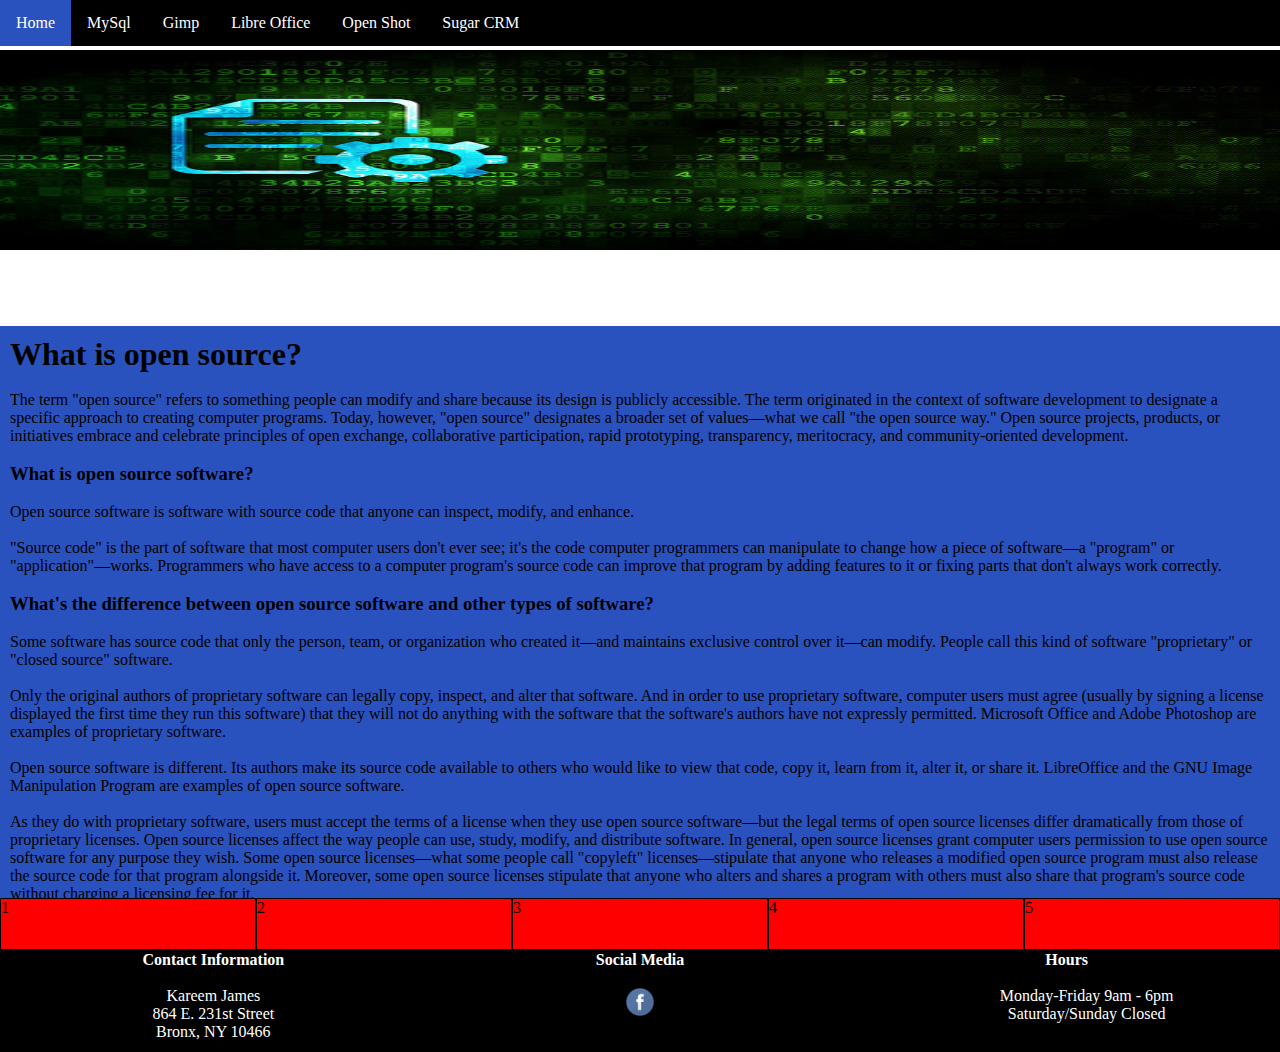
<file: index.html>
<!DOCTYPE html>
<html>
<head>
  <title>Welcome Home</title>
  <link rel="stylesheet" type="text/css" href="css/index_page.css">
</head>
<body>
  <div class="navWrap">
    <nav class="topNav" id="myTopNav">
      <ul>
        <li><a href="index.html">Home</a></li>
        <li><a href="pages/mySql_product_page.html">MySql</a></li>
        <li><a href="pages/gimp_product_page.html">Gimp</a></li>
        <li><a href="pages/libre_office_product_page.html">Libre Office</a></li>
        <li><a href="pages/open_shot_product_page.html">Open Shot</a></li>
        <li><a href="pages/sugarCRM_product_page.html">Sugar CRM</a></li>
      </ul>
    </nav>
  </div>
  <div class="wrap">
     <div class="sSWrap">
        <div class="slideShow">
          <img class="mySlides" src="img/code1.jpg">
          <img class="mySlides" src="img/code2.jpg">
          <img class="mySlides" src="img/code3.jpg">
          <img class="mySlides" src="img/code4.jpg">
          <img class="mySlides" src="img/code5.jpg">
        </div>
    </div>
    <div id="mainArticle">
      <article>
        <h1>What is open source?</h1><br>
        <p>The term "open source" refers to something people can modify and share because its design is publicly accessible.
  The term originated in the context of software development to designate a specific approach to creating computer programs. Today, however, "open source" designates a broader set of values—what we call "the open source way." Open source projects, products, or initiatives embrace and celebrate principles of open exchange, collaborative participation, rapid prototyping, transparency, meritocracy, and community-oriented development.<br>
  <br>
  <h3>What is open source software?</h3>
  <br>
  Open source software is software with source code that anyone can inspect, modify, and enhance.<br>
  <br>
  "Source code" is the part of software that most computer users don't ever see; it's the code computer programmers can manipulate to change how a piece of software—a "program" or "application"—works. Programmers who have access to a computer program's source code can improve that program by adding features to it or fixing parts that don't always work correctly.<br>
  <br>
  <h3>What's the difference between open source software and other types of software?</h3><br>
  Some software has source code that only the person, team, or organization who created it—and maintains exclusive control over it—can modify. People call this kind of software "proprietary" or "closed source" software.<br>
  <br>
  Only the original authors of proprietary software can legally copy, inspect, and alter that software. And in order to use proprietary software, computer users must agree (usually by signing a license displayed the first time they run this software) that they will not do anything with the software that the software's authors have not expressly permitted. Microsoft Office and Adobe Photoshop are examples of proprietary software.<br>
  <br>
  Open source software is different. Its authors make its source code available to others who would like to view that code, copy it, learn from it, alter it, or share it. LibreOffice and the GNU Image Manipulation Program are examples of open source software.<br>
  <br>
  As they do with proprietary software, users must accept the terms of a license when they use open source software—but the legal terms of open source licenses differ dramatically from those of proprietary licenses.
  Open source licenses affect the way people can use, study, modify, and distribute software. In general, open source licenses grant computer users permission to use open source software for any purpose they wish. Some open source licenses—what some people call "copyleft" licenses—stipulate that anyone who releases a modified open source program must also release the source code for that program alongside it. Moreover, some open source licenses stipulate that anyone who alters and shares a program with others must also share that program's source code without charging a licensing fee for it.<br>
  <br>
  By design, open source software licenses promote collaboration and sharing because they permit other people to make modifications to source code and incorporate those changes into their own projects. They encourage computer programmers to access, view, and modify open source software whenever they like, as long as they let others do the same when they share their work.<br>
  <br>
  <h3>Is open source software only important to computer programmers?</h3>
  <br>
  No. Open source technology and open source thinking both benefit programmers and non-programmers.<br>
  <br>
  Because early inventors built much of the Internet itself on open source technologies—like the Linux operating system and the Apache Web server application—anyone using the Internet today benefits from open source software.<br>
  <br>
  Every time computer users view web pages, check email, chat with friends, stream music online, or play multiplayer video games, their computers, mobile phones, or gaming consoles connect to a global network of computers using open source software to route and transmit their data to the "local" devices they have in front of them. The computers that do all this important work are typically located in faraway places that users don't actually see or can't physically access—which is why some people call these computers "remote computers."<br>
  <br>
  More and more, people rely on remote computers when performing tasks they might otherwise perform on their local devices. For example, they may use online word processing, email management, and image editing software that they don't install and run on their personal computers. Instead, they simply access these programs on remote computers by using a Web browser or mobile phone application. When they do this, they're engaged in "remote computing."<br>
  <br>
  Some people call remote computing "cloud computing," because it involves activities (like storing files, sharing photos, or watching videos) that incorporate not only local devices but also a global network of remote computers that form an "atmosphere" around them.<br>
  <br>
  Cloud computing is an increasingly important aspect of everyday life with Internet-connected devices. Some cloud computing applications, like Google Apps, are proprietary. Others, like ownCloud and Nextcloud, are open source.<br>
  <br>
  Cloud computing applications run "on top" of additional software that helps them operate smoothly and efficiently, so people will often say that software running "underneath" cloud computing applications acts as a "platform" for those applications. Cloud computing platforms can be open source or closed source. OpenStack is an example of an open source cloud computing platform.<br>
  <br>
  <h3>Why do people prefer using open source software?</h3>
  <br>
  People prefer open source software to proprietary software for a number of reasons, including:<br>
  <br>
  Control. Many people prefer open source software because they have more control over that kind of software. They can examine the code to make sure it's not doing anything they don't want it to do, and they can change parts of it they don't like. Users who aren't programmers also benefit from open source software, because they can use this software for any purpose they wish—not merely the way someone else thinks they should.<br>
  <br>
  Training. Other people like open source software because it helps them become better programmers. Because open source code is publicly accessible, students can easily study it as they learn to make better software. Students can also share their work with others, inviting comment and critique, as they develop their skills. When people discover mistakes in programs' source code, they can share those mistakes with others to help them avoid making those same mistakes themselves.<br>
  <br>
  Security. Some people prefer open source software because they consider it more secure and stable than proprietary software. Because anyone can view and modify open source software, someone might spot and correct errors or omissions that a program's original authors might have missed. And because so many programmers can work on a piece of open source software without asking for permission from original authors, they can fix, update, and upgrade open source software more quickly than they can proprietary software.<br>
  <br>
  Stability. Many users prefer open source software to proprietary software for important, long-term projects. Because programmers publicly distribute the source code for open source software, users relying on that software for critical tasks can be sure their tools won't disappear or fall into disrepair if their original creators stop working on them. Additionally, open source software tends to both incorporate and operate according to open standards.<br>
  <br>
  <h3>Doesn't "open source" just mean something is free of charge?</h3>
  <br>
  No. This is a common misconception about what "open source" implies, and the concept's implications are not only economic.<br>
  <br>
  Open source software programmers can charge money for the open source software they create or to which they contribute. But in some cases, because an open source license might require them to release their source code when they sell software to others, some programmers find that charging users money for software services and support (rather than for the software itself) is more lucrative. This way, their software remains free of charge, and they make money helping others install, use, and troubleshoot it.<br>
  <br>
  While some open source software may be free of charge, skill in programming and troubleshooting open source software can be quite valuable. Many employers specifically seek to hire programmers with experience working on open source software.<br>
  <br>
  <h3>What is open source "beyond software"?</h3>
  <br>
  At Opensource.com, we like to say that we're interested in the ways open source values and principles apply to the world beyond software. We like to think of open source as not only a way to develop and license computer software, but also an attitude.<br>
  <br>
  Approaching all aspects of life "the open source way" means expressing a willingness to share, collaborating with others in ways that are transparent (so that others can watch and join too), embracing failure as a means of improving, and expecting—even encouraging—everyone else to do the same.<br>
  <br>
  It also means committing to playing an active role in improving the world, which is possible only when everyone has access to the way that world is designed.<br>
  <br>
  The world is full of "source code"—blueprints, recipes, rules—that guide and shape the way we think and act in it. We believe this underlying code (whatever its form) should be open, accessible, and shared—so many people can have a hand in altering it for the better.<br>
  <br>
  Here, we tell stories about the impact of open source values on all areas of life—science, education, government, manufacturing, health, law, and organizational dynamics. We're a community committed to telling others how the open source way is the best way, because a love of open source is just like anything else: it's better when it's shared.<br>
  <br>
  <h3>Where can I learn more about open source?</h3>
  <br>
  We've compiled several resources designed to help you learn more about open source. We recommend you read our open source FAQs, how-to guides, and tutorials to get started.<br>  
        </p>
      </article>
    </div>
    <div class="articleWrap">
      <div id="article">1</div>
      <div id="article">2</div>
      <div id="article">3</div>
      <div id="article">4</div>
      <div id="article">5</div>
    </div>
  </div> 
  <div class="footerWrap">
      <div id="footer">
        <p><h4>Contact Information</h4><br>
          Kareem James<br>
          864 E. 231st Street<br>
          Bronx, NY 10466
        </p>
      </div>
      <div id="footer">
        <h4>Social Media</h4><br>
        <img src="img/fb.png" style="height: 30px; width: 30px;">
      </div>
      <div id="footer">
        <h4>Hours</h4><br>
        <ul>
          <li>Monday-Friday 9am - 6pm</li>
          <li>Saturday/Sunday Closed</li>
        </ul>
      </div>
  </div>
  <script type="text/javascript">
  var myIndex = 0;
  carousel();

  function carousel() {
    var i;
    var x = document.getElementsByClassName("mySlides");
    for(i =0; i < x.length; i+=1) {
      x[i].style.display = "none"
    }
    myIndex +=1
    if(myIndex > x.length) {
      myIndex = 1
    }
    x[myIndex-1].style.display = "block"
    setTimeout(carousel, 2000);
  }
  </script>
</body>
</html>
</file>
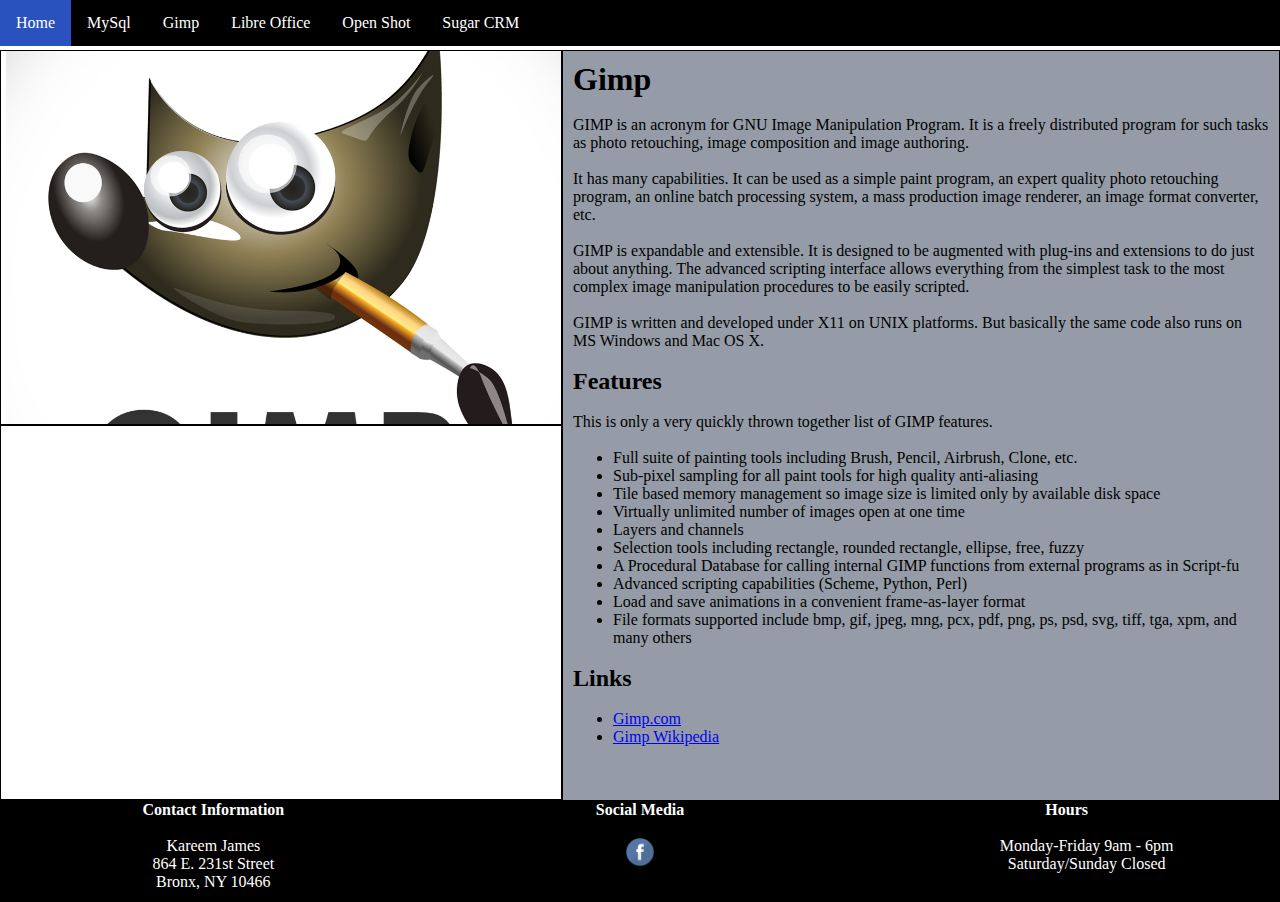
<file: pages/gimp_product_page.html>
<!DOCTYPE html>
<html>
<head>
  <title>Gimp</title>
  <link rel="stylesheet" type="text/css" href="../css/product_page.css">
</head>
<style type="text/css">
  .infoWrap {
    background-color: #959CA7;
  }
  #logo {
    background-image: url(../img/gimp.jpeg);
  }
</style>
<body>
  <div class="navWrap">
    <nav class="topNav" id="myTopNav">
      <ul>
        <li><a href="../index.html">Home</a></li>
        <li><a href="mySql_product_page.html">MySql</a></li>
        <li><a href="gimp_product_page.html">Gimp</a></li>
        <li><a href="libre_office_product_page.html">Libre Office</a></li>
        <li><a href="open_shot_product_page.html">Open Shot</a></li>
        <li><a href="sugarCRM_product_page.html">Sugar CRM</a></li>
      </ul>
    </nav>
  </div>
  <div class="prodWrap">
    <div class="bProdWrap">
      <div class="mediaWrap">
        <div id="logo">
<!--           <img src="../img/mysql-logo.svg">
 -->        </div>
        <div id="video">
          <iframe width="560" height="300" src="https://www.youtube.com/embed/Q8C0LJPpr64" frameborder="0" allowfullscreen></iframe>
        </div>
      </div>
      <div class="infoWrap">
        <div id="info">
          <article>
            <h1>Gimp</h1>
            <br>
            <p> GIMP is an acronym for GNU Image Manipulation Program. It is a freely distributed program for such tasks as photo retouching, image composition and image authoring.<br>
            <br>
            It has many capabilities. It can be used as a simple paint program, an expert quality photo retouching program, an online batch processing system, a mass production image renderer, an image format converter, etc.<br>
            <br>
            GIMP is expandable and extensible. It is designed to be augmented with plug-ins and extensions to do just about anything. The advanced scripting interface allows everything from the simplest task to the most complex image manipulation procedures to be easily scripted.<br>
            <br>
            GIMP is written and developed under X11 on UNIX platforms. But basically the same code also runs on MS Windows and Mac OS X.<br>
            <br>
            <h2>Features</h2>
            <br>
            This is only a very quickly thrown together list of GIMP features.<br>
            <br>
              <ul>
                <li>Full suite of painting tools including Brush, Pencil, Airbrush, Clone, etc.</li>
                <li>Sub-pixel sampling for all paint tools for high quality anti-aliasing</li>
                <li>Tile based memory management so image size is limited only by available disk space</li>
                <li>Virtually unlimited number of images open at one time</li>
                <li>Layers and channels</li>
                <li>Selection tools including rectangle, rounded rectangle, ellipse, free, fuzzy</li>
                <li>A Procedural Database for calling internal GIMP functions from external programs as in Script-fu</li>
                <li>Advanced scripting capabilities (Scheme, Python, Perl)</li>
                <li>Load and save animations in a convenient frame-as-layer format</li>
                <li>File formats supported include bmp, gif, jpeg, mng, pcx, pdf, png, ps, psd, svg, tiff, tga, xpm, and many others</li>
              </ul>
              <br>
              <h2>Links</h2><br>
              <ul>
                <li><a href="https://www.gimp.org/">Gimp.com</a></li>
                <li><a href="https://en.wikipedia.org/wiki/Gimp">Gimp Wikipedia</a></li>
              </ul>
            </p>
          </article>
        </div>
      </div>
    </div>
  </div>
  <div class="footerWrap">
      <div id="footer">
        <p><h4>Contact Information</h4><br>
          Kareem James<br>
          864 E. 231st Street<br>
          Bronx, NY 10466
        </p>
      </div>
      <div id="footer">
        <h4>Social Media</h4><br>
        <img src="../img/fb.png" style="height: 30px; width: 30px;">
      </div>
      <div id="footer">
        <h4>Hours</h4><br>
        <ul>
          <li>Monday-Friday 9am - 6pm</li>
          <li>Saturday/Sunday Closed</li>
        </ul>
      </div>
  </div>

</body>
</html>
</file>
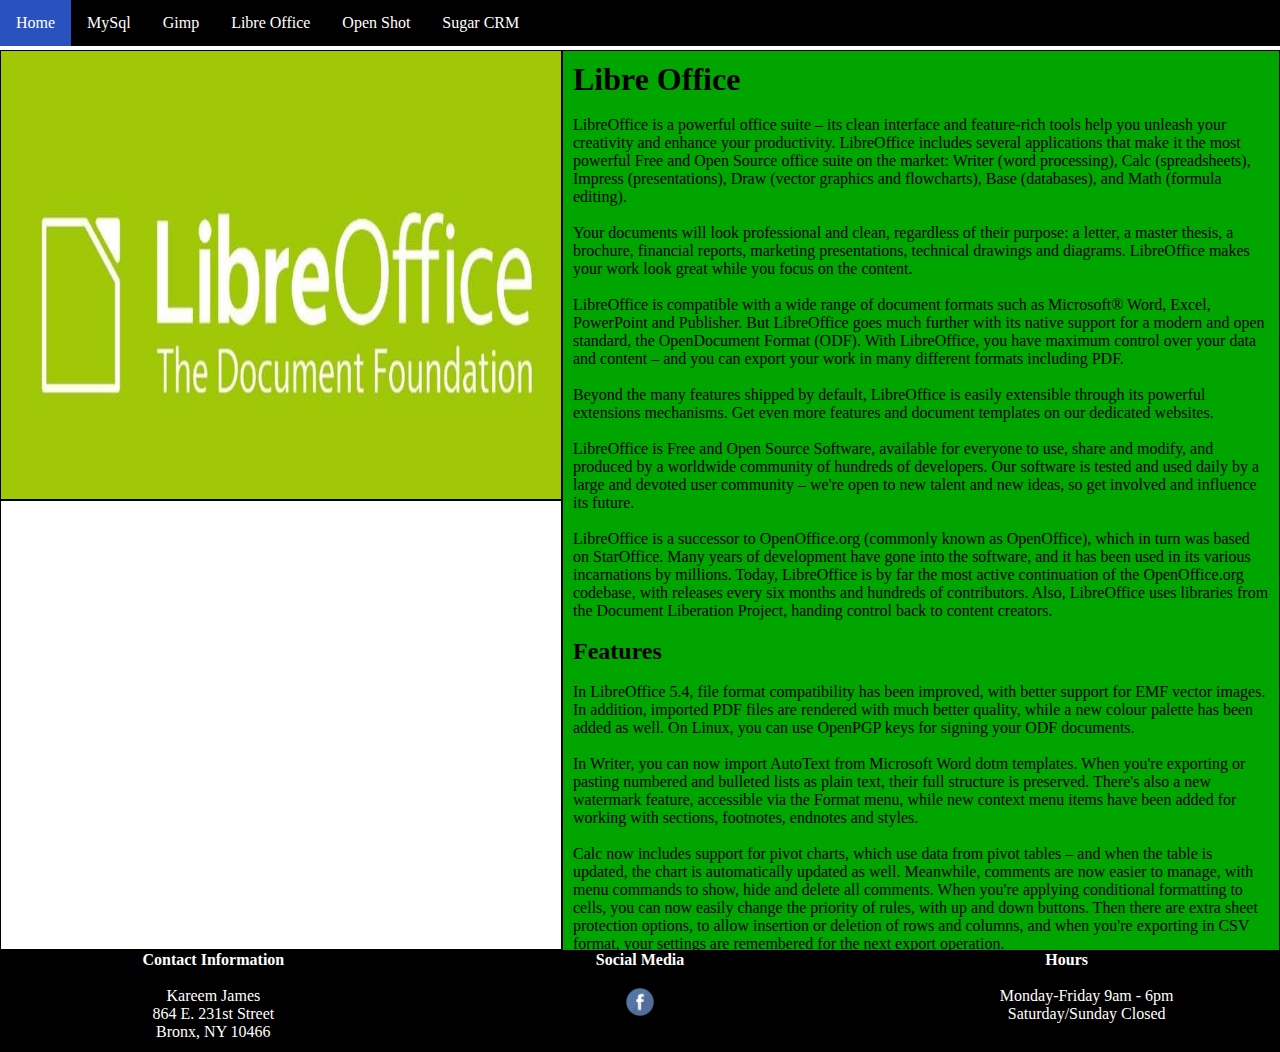
<file: pages/libre_office_product_page.html>
<!DOCTYPE html>
<html>
<head>
  <title>Libre Office</title>
  <link rel="stylesheet" type="text/css" href="../css/product_page.css">
</head>
<style type="text/css">
  .infoWrap {
    background-color: #00A500;
  }
  #logo {
    background-image: url(../img/libreOffice.jpg);
  }
</style>
<body>
  <div class="navWrap">
    <nav class="topNav" id="myTopNav">
      <ul>
        <li><a href="../index.html">Home</a></li>
        <li><a href="mySql_product_page.html">MySql</a></li>
        <li><a href="gimp_product_page.html">Gimp</a></li>
        <li><a href="libre_office_product_page.html">Libre Office</a></li>
        <li><a href="open_shot_product_page.html">Open Shot</a></li>
        <li><a href="sugarCRM_product_page.html">Sugar CRM</a></li>
      </ul>
    </nav>
  </div>
  <div class="prodWrap">
    <div class="bProdWrap">
      <div class="mediaWrap">
        <div id="logo">
<!--           <img src="../img/mysql-logo.svg">
 -->        </div>
        <div id="video">
          <iframe width="560" height="300" src="https://www.youtube.com/embed/i1ZZBwHy64A" frameborder="0" allowfullscreen></iframe>
        </div>
      </div>
      <div class="infoWrap">
        <div id="info">
          <article>
            <h1>Libre Office</h1>
            <br>
            <p> LibreOffice is a powerful office suite – its clean interface and feature-rich tools help you unleash your creativity and enhance your productivity. LibreOffice includes several applications that make it the most powerful Free and Open Source office suite on the market: Writer (word processing), Calc (spreadsheets), Impress (presentations), Draw (vector graphics and flowcharts), Base (databases), and Math (formula editing).<br>
            <br>
            Your documents will look professional and clean, regardless of their purpose: a letter, a master thesis, a brochure, financial reports, marketing presentations, technical drawings and diagrams. LibreOffice makes your work look great while you focus on the content.<br>
            <br>
            LibreOffice is compatible with a wide range of document formats such as Microsoft® Word, Excel, PowerPoint and Publisher. But LibreOffice goes much further with its native support for a modern and open standard, the OpenDocument Format (ODF). With LibreOffice, you have maximum control over your data and content – and you can export your work in many different formats including PDF.<br>
            <br>
            Beyond the many features shipped by default, LibreOffice is easily extensible through its powerful extensions mechanisms. Get even more features and document templates on our dedicated websites.<br>
            <br>
            LibreOffice is Free and Open Source Software, available for everyone to use, share and modify, and produced by a worldwide community of hundreds of developers. Our software is tested and used daily by a large and devoted user community – we're open to new talent and new ideas, so get involved and influence its future.<br>
            <br>
            LibreOffice is a successor to OpenOffice.org (commonly known as OpenOffice), which in turn was based on StarOffice. Many years of development have gone into the software, and it has been used in its various incarnations by millions. Today, LibreOffice is by far the most active continuation of the OpenOffice.org codebase, with releases every six months and hundreds of contributors. Also, LibreOffice uses libraries from the Document Liberation Project, handing control back to content creators.<br>
            <br>
            <h2>Features</h2>
            <br>
            In LibreOffice 5.4, file format compatibility has been improved, with better support for EMF vector images. In addition, imported PDF files are rendered with much better quality, while a new colour palette has been added as well. On Linux, you can use OpenPGP keys for signing your ODF documents.<br>
            <br>
            In Writer, you can now import AutoText from Microsoft Word dotm templates. When you're exporting or pasting numbered and bulleted lists as plain text, their full structure is preserved. There's also a new watermark feature, accessible via the Format menu, while new context menu items have been added for working with sections, footnotes, endnotes and styles.<br>
            <br>
            Calc now includes support for pivot charts, which use data from pivot tables – and when the table is updated, the chart is automatically updated as well. Meanwhile, comments are now easier to manage, with menu commands to show, hide and delete all comments. When you're applying conditional formatting to cells, you can now easily change the priority of rules, with up and down buttons. Then there are extra sheet protection options, to allow insertion or deletion of rows and columns, and when you're exporting in CSV format, your settings are remembered for the next export operation.<br>
            <br>
            In Impress, when you're duplicating an object, you can now specify fractional angles. In addition, your settings are saved for the next duplication operation. Finally, a new keyboard shortcut was added, Ctrl+M, to insert a new slide.<br>
            <br>
            LibreOffice Online has been improved as well. Performance is better, while the layout adapts responsively to mobile devices. In addition, a read-only mode has been added, along with change tracking support, native comment rendering and editing, and initial support for Asian language input methods.<br>
            <br>
            <h2>Links</h2><br>
              <ul>
                <li><a href="https://www.libreoffice.org/">LibreOffice.org</a></li>
                <li><a href="https://en.wikipedia.org/wiki/Gimp">Gimp Wikipedia</a></li>
              </ul>
            </p>
          </article>
        </div>
      </div>
    </div>
  </div>
  <div class="footerWrap">
      <div id="footer">
        <p><h4>Contact Information</h4><br>
          Kareem James<br>
          864 E. 231st Street<br>
          Bronx, NY 10466
        </p>
      </div>
      <div id="footer">
        <h4>Social Media</h4><br>
        <img src="../img/fb.png" style="height: 30px; width: 30px;">
      </div>
      <div id="footer">
        <h4>Hours</h4><br>
        <ul>
          <li>Monday-Friday 9am - 6pm</li>
          <li>Saturday/Sunday Closed</li>
        </ul>
      </div>
  </div>

</body>
</html>
</file>
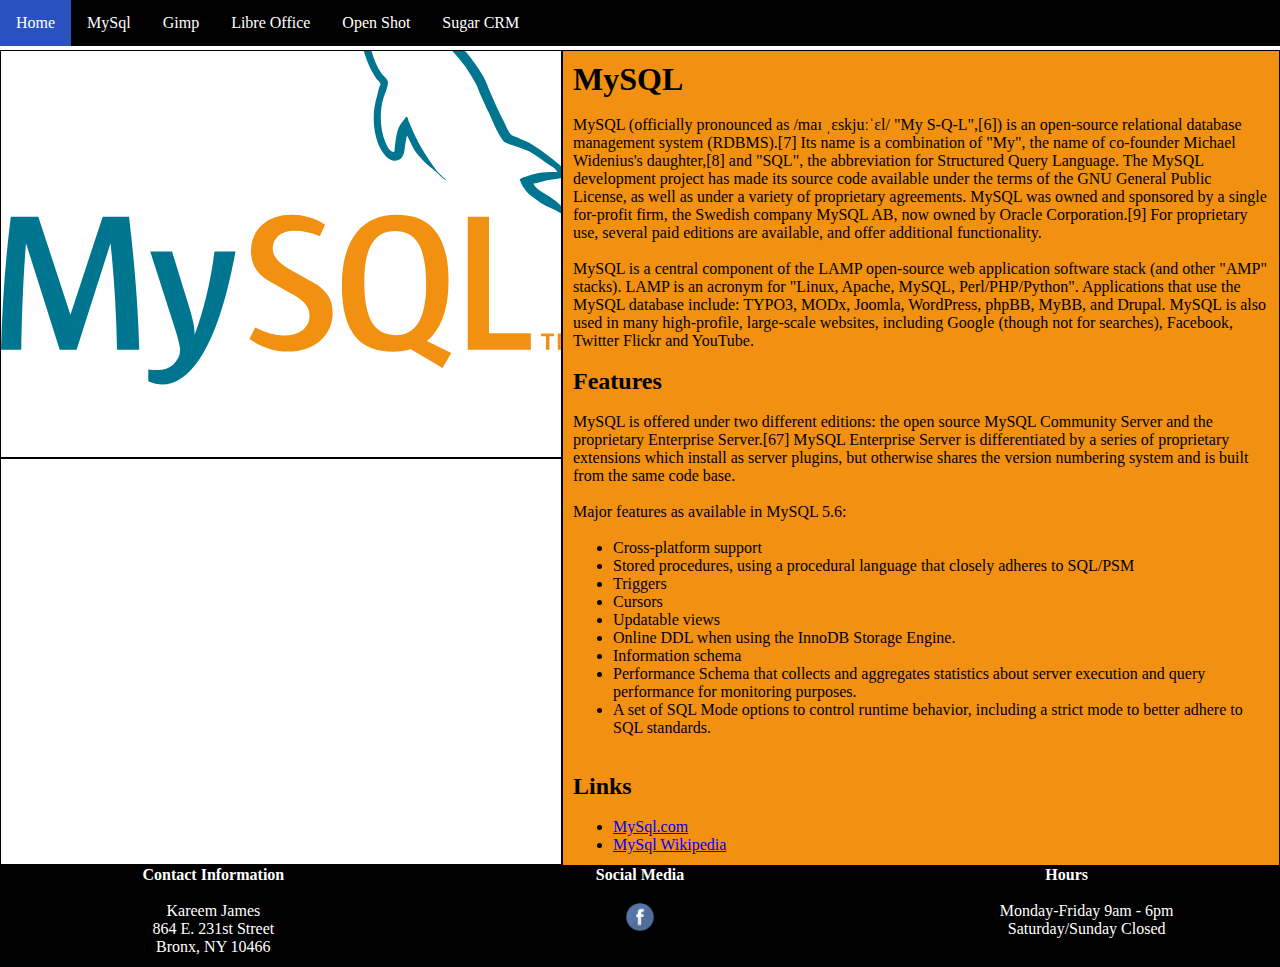
<file: pages/mySql_product_page.html>
<!DOCTYPE html>
<html>
<head>
  <title>MySql</title>
  <link rel="stylesheet" type="text/css" href="../css/product_page.css">
</head>
<style type="text/css">
  .infoWrap {
    background-color: #F29111;
  }
</style>
<body>
  <div class="navWrap">
    <nav class="topNav" id="myTopNav">
      <ul>
        <li><a href="../index.html">Home</a></li>
        <li><a href="mySql_product_page.html">MySql</a></li>
        <li><a href="gimp_product_page.html">Gimp</a></li>
        <li><a href="libre_office_product_page.html">Libre Office</a></li>
        <li><a href="open_shot_product_page.html">Open Shot</a></li>
        <li><a href="sugarCRM_product_page.html">Sugar CRM</a></li>
      </ul>
    </nav>
  </div>
  <div class="prodWrap">
    <div class="bProdWrap">
      <div class="mediaWrap">
        <div id="logo">
<!--           <img src="../img/mysql-logo.svg">
 -->        </div>
        <div id="video">
          <iframe width="560" height="300" src="https://www.youtube.com/embed/yPu6qV5byu4" frameborder="0" allowfullscreen>
          </iframe>
        </div>
      </div>
      <div class="infoWrap">
        <div id="info">
          <article>
            <h1>MySQL</h1>
            <br>
            <p> MySQL (officially pronounced as /maɪ ˌɛskjuːˈɛl/ "My S-Q-L",[6]) is an open-source relational database management system (RDBMS).[7] Its name is a combination of "My", the name of co-founder Michael Widenius's daughter,[8] and "SQL", the abbreviation for Structured Query Language. The MySQL development project has made its source code available under the terms of the GNU General Public License, as well as under a variety of proprietary agreements. MySQL was owned and sponsored by a single for-profit firm, the Swedish company MySQL AB, now owned by Oracle Corporation.[9] For proprietary use, several paid editions are available, and offer additional functionality.<br>
            <br>
            MySQL is a central component of the LAMP open-source web application software stack (and other "AMP" stacks). LAMP is an acronym for "Linux, Apache, MySQL, Perl/PHP/Python". Applications that use the MySQL database include: TYPO3, MODx, Joomla, WordPress, phpBB, MyBB, and Drupal. MySQL is also used in many high-profile, large-scale websites, including Google (though not for searches), Facebook, Twitter Flickr and YouTube.<br>
            <br>
            <h2>Features</h2>
            <br>
            MySQL is offered under two different editions: the open source MySQL Community Server and the proprietary Enterprise Server.[67] MySQL Enterprise Server is differentiated by a series of proprietary extensions which install as server plugins, but otherwise shares the version numbering system and is built from the same code base.<br>
            <br>
            Major features as available in MySQL 5.6:<br>
            <br> 
              <ul>
                <li>Cross-platform support</li>
                <li>Stored procedures, using a procedural language that closely adheres to SQL/PSM</li>
                <li>Triggers</li>
                <li>Cursors</li>
                <li>Updatable views</li>
                <li>Online DDL when using the InnoDB Storage Engine.</li>
                <li>Information schema</li>
                <li>Performance Schema that collects and aggregates statistics about server execution and query performance for monitoring purposes.</li>
                <li>A set of SQL Mode options to control runtime behavior, including a strict mode to better adhere to SQL standards.</li>
              </ul><br>
              <br>
            <h2>Links</h2><br>
              <ul>
                <li><a href="http:www.mysql.com">MySql.com</a></li>
                <li><a href="https://en.wikipedia.org/wiki/MySQL">MySql Wikipedia</a></li>
              </ul>
            </p>
          </article>
        </div>
      </div>
    </div>
  </div>
  <div class="footerWrap">
      <div id="footer">
        <p><h4>Contact Information</h4><br>
          Kareem James<br>
          864 E. 231st Street<br>
          Bronx, NY 10466
        </p>
      </div>
      <div id="footer">
        <h4>Social Media</h4><br>
        <img src="../img/fb.png" style="height: 30px; width: 30px;">
      </div>
      <div id="footer">
        <h4>Hours</h4><br>
        <ul>
          <li>Monday-Friday 9am - 6pm</li>
          <li>Saturday/Sunday Closed</li>
        </ul>
      </div>
  </div>

</body>
</html>
</file>
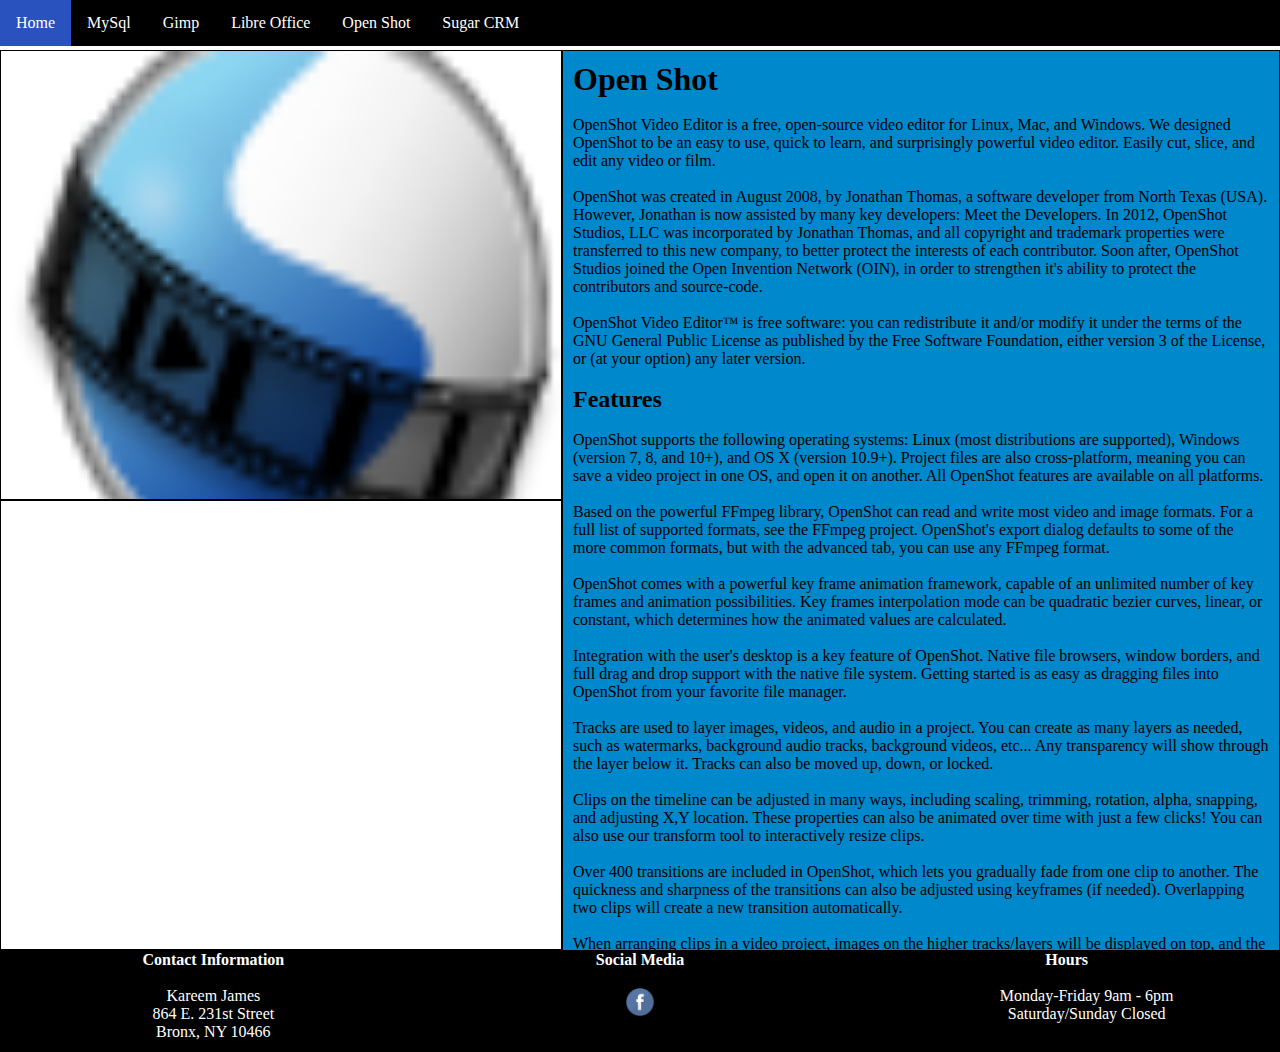
<file: pages/open_shot_product_page.html>
<!DOCTYPE html>
<html>
<head>
  <title>Open Shot</title>
  <link rel="stylesheet" type="text/css" href="../css/product_page.css">
</head>
<style type="text/css">
  .infoWrap {
    background-color: #0088CC;
  }
  #logo {
    background-image: url(../img/openShot.png);
  }
</style>
<body>
  <div class="navWrap">
    <nav class="topNav" id="myTopNav">
      <ul>
        <li><a href="../index.html">Home</a></li>
        <li><a href="mySql_product_page.html">MySql</a></li>
        <li><a href="gimp_product_page.html">Gimp</a></li>
        <li><a href="libre_office_product_page.html">Libre Office</a></li>
        <li><a href="open_shot_product_page.html">Open Shot</a></li>
        <li><a href="sugarCRM_product_page.html">Sugar CRM</a></li>
      </ul>
    </nav>
  </div>
  <div class="prodWrap">
    <div class="bProdWrap">
      <div class="mediaWrap">
        <div id="logo">
<!--           <img src="../img/mysql-logo.svg">
 -->        </div>
        <div id="video">
          <iframe width="560" height="300" src="https://www.youtube.com/embed/zo9jaaDxF2s" frameborder="0" allowfullscreen></iframe>
        </div>
      </div>
      <div class="infoWrap">
        <div id="info">
          <article>
            <h1>Open Shot</h1>
            <br>
            <p> OpenShot Video Editor is a free, open-source video editor for Linux, Mac, and Windows. We designed OpenShot to be an easy to use, quick to learn, and surprisingly powerful video editor. Easily cut, slice, and edit any video or film.<br>
            <br>
            OpenShot was created in August 2008, by Jonathan Thomas, a software developer from North Texas (USA). However, Jonathan is now assisted by many key developers: Meet the Developers. In 2012, OpenShot Studios, LLC was incorporated by Jonathan Thomas, and all copyright and trademark properties were transferred to this new company, to better protect the interests of each contributor. Soon after, OpenShot Studios joined the Open Invention Network (OIN), in order to strengthen it's ability to protect the contributors and source-code.<br>
            <br>
            OpenShot Video Editor™ is free software: you can redistribute it and/or modify it under the terms of the GNU General Public License as published by the Free Software Foundation, either version 3 of the License, or (at your option) any later version.<br>
            <br>
            <h2>Features</h2>
            <br>
            OpenShot supports the following operating systems: Linux (most distributions are supported), Windows (version 7, 8, and 10+), and OS X (version 10.9+). Project files are also cross-platform, meaning you can save a video project in one OS, and open it on another. All OpenShot features are available on all platforms.<br>
            <br>
            Based on the powerful FFmpeg library, OpenShot can read and write most video and image formats. For a full list of supported formats, see the FFmpeg project. OpenShot's export dialog defaults to some of the more common formats, but with the advanced tab, you can use any FFmpeg format.<br>
            <br>
            OpenShot comes with a powerful key frame animation framework, capable of an unlimited number of key frames and animation possibilities. Key frames interpolation mode can be quadratic bezier curves, linear, or constant, which determines how the animated values are calculated.<br>
            <br>
            Integration with the user's desktop is a key feature of OpenShot. Native file browsers, window borders, and full drag and drop support with the native file system. Getting started is as easy as dragging files into OpenShot from your favorite file manager.<br>
            <br>
            Tracks are used to layer images, videos, and audio in a project. You can create as many layers as needed, such as watermarks, background audio tracks, background videos, etc... Any transparency will show through the layer below it. Tracks can also be moved up, down, or locked.<br>
            <br>
            Clips on the timeline can be adjusted in many ways, including scaling, trimming, rotation, alpha, snapping, and adjusting X,Y location. These properties can also be animated over time with just a few clicks! You can also use our transform tool to interactively resize clips.<br>
            <br>
            Over 400 transitions are included in OpenShot, which lets you gradually fade from one clip to another. The quickness and sharpness of the transitions can also be adjusted using keyframes (if needed). Overlapping two clips will create a new transition automatically.<br>
            <br>
            When arranging clips in a video project, images on the higher tracks/layers will be displayed on top, and the lower tracks will be displayed behind them. Much like a stack of paper, items on top cover up items below them. And if you cut any holes out (i.e. transparency) the lower images will show though.<br>
            <br>
            Over 40 vector title templates are included with OpenShot, which makes adding titles to your project fun and easy. You can also create your own SVG vector titles, and use those as templates instead. Quickly adjust the font, color, and text of your titles in our built-in title editor.<br>
            <br>
            Render amazing 3D animations inside OpenShot, powered by the wonderful, open-source Blender application. OpenShot comes with more than 20 animations, and lets you adjust colors, sizes, length, text, and many render properties (such as reflectivity, bevel, extrude, and more).<br>
            <br>
            Our advanced video editing timeline has a ton of great features for helping you build a great video project. Dragging and dropping, resizing clips, zooming in and out, alignment, preset animations and settings, slicing, snapping, and more! Just drag a file onto the timeline to begin!<br>
            <br>
            Our video editing library (libopenshot) has been built with accuracy in mind. This allows OpenShot to finely adjust which frames are shown (and when). Use the arrow keys on your keyboard to step frame by frame through your video project.<br>
            <br>
            Control the power of time with OpenShot! Speed up and slow down clips. Reverse the direction of a video. Or manually animate the speed and direction of your clip as you wish, using our powerful key frame animation system.<br>
            <br>
            OpenShot has many great audio editing features built-in, such as displaying waveforms on the timeline, or even rendering the waveform as part of your video. You can also split the audio from your video clip, and adjust each audio channel individually.<br>
            <br>
            OpenShot includes many video effects (with more on the way). Drag a video effect onto your clip, and adjust it's properties (many which can be animated). Adjust brightness, gamma, hue, greyscale, chroma key, and much more! Combined with transitions, animation, and time control, OpenShot is an extremely powerful video editor.
            </p>
          </article>
        </div>
      </div>
    </div>
  </div>
  <div class="footerWrap">
      <div id="footer">
        <p><h4>Contact Information</h4><br>
          Kareem James<br>
          864 E. 231st Street<br>
          Bronx, NY 10466
        </p>
      </div>
      <div id="footer">
        <h4>Social Media</h4><br>
        <img src="../img/fb.png" style="height: 30px; width: 30px;">
      </div>
      <div id="footer">
        <h4>Hours</h4><br>
        <ul>
          <li>Monday-Friday 9am - 6pm</li>
          <li>Saturday/Sunday Closed</li>
        </ul>
      </div>
  </div>

</body>
</html>
</file>
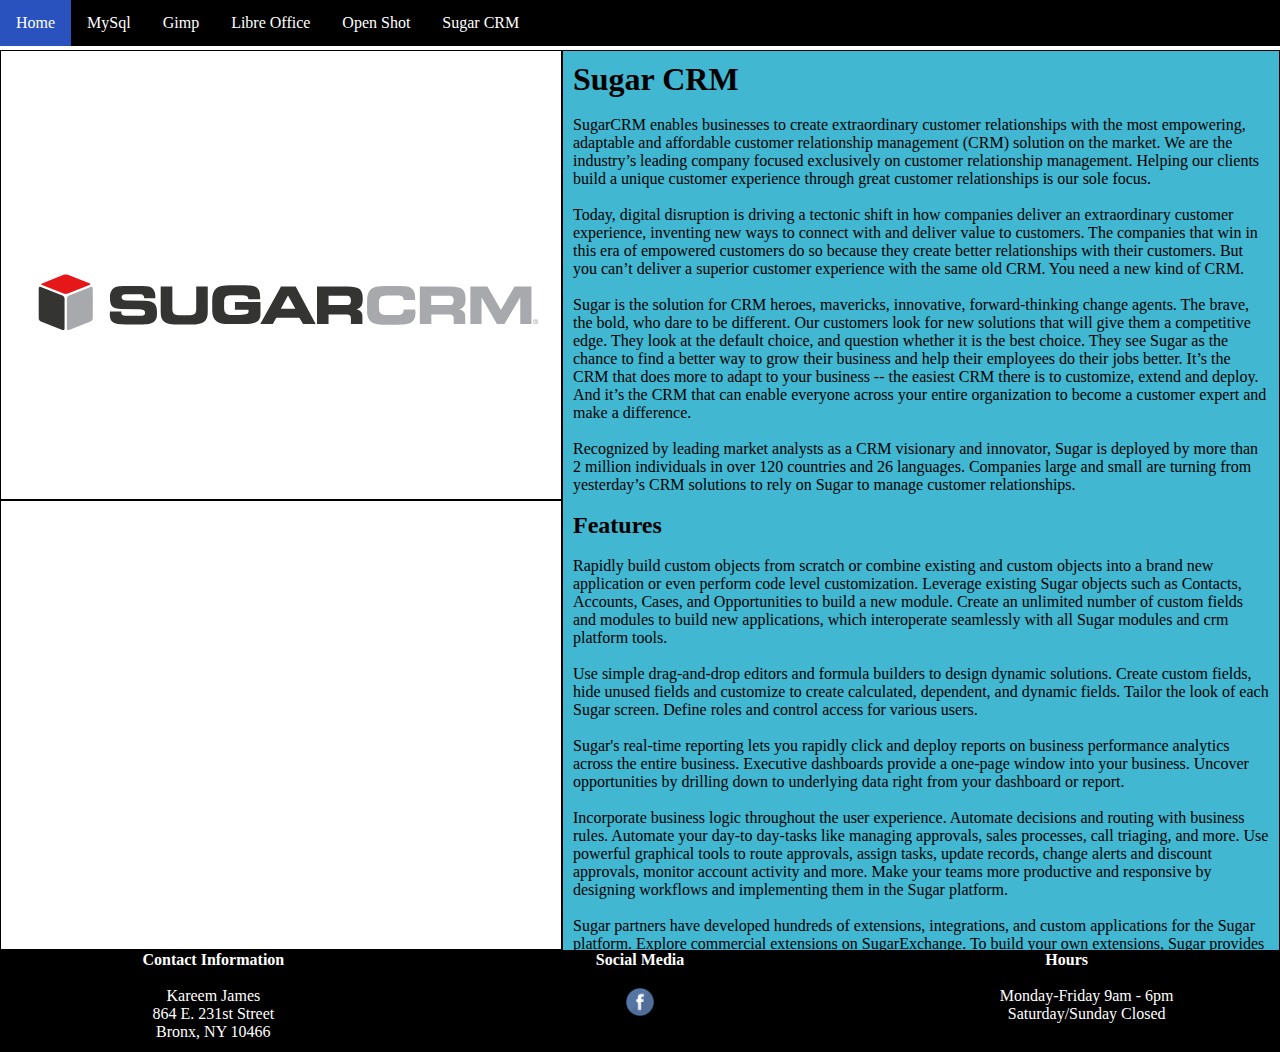
<file: pages/sugarCRM_product_page.html>
<!DOCTYPE html>
<html>
<head>
  <title>Sugar CRM</title>
  <link rel="stylesheet" type="text/css" href="../css/product_page.css">
</head>
<style type="text/css">
  .infoWrap {
    background-color: #41B7D1;
  }
  #logo {
    background-image: url(../img/sugarCRM.svg);
  }
</style>
<body>
  <div class="navWrap">
    <nav class="topNav" id="myTopNav">
      <ul>
        <li><a href="../index.html">Home</a></li>
        <li><a href="mySql_product_page.html">MySql</a></li>
        <li><a href="gimp_product_page.html">Gimp</a></li>
        <li><a href="libre_office_product_page.html">Libre Office</a></li>
        <li><a href="open_shot_product_page.html">Open Shot</a></li>
        <li><a href="sugarCRM_shot_product_page.html">Sugar CRM</a></li>
      </ul>
    </nav>
  </div>
  <div class="prodWrap">
    <div class="bProdWrap">
      <div class="mediaWrap">
        <div id="logo">
<!--           <img src="../img/mysql-logo.svg">
 -->        </div>
        <div id="video">
          <iframe width="560" height="300" src="https://www.youtube.com/embed/AJpKYBhJ_CQ" frameborder="0" allowfullscreen></iframe>
        </div>
      </div>
      <div class="infoWrap">
        <div id="info">
          <article>
            <h1>Sugar CRM</h1>
            <br>
            <p> SugarCRM enables businesses to create extraordinary customer relationships with the most empowering, adaptable and affordable customer relationship management (CRM) solution on the market. We are the industry’s leading company focused exclusively on customer relationship management. Helping our clients build a unique customer experience through great customer relationships is our sole focus.<br>
            <br>
            Today, digital disruption is driving a tectonic shift in how companies deliver an extraordinary customer experience, inventing new ways to connect with and deliver value to customers. The companies that win in this era of empowered customers do so because they create better relationships with their customers. But you can’t deliver a superior customer experience with the same old CRM. You need a new kind of CRM.<br>
            <br>
            Sugar is the solution for CRM heroes, mavericks, innovative, forward-thinking change agents. The brave, the bold, who dare to be different. Our customers look for new solutions that will give them a competitive edge. They look at the default choice, and question whether it is the best choice. They see Sugar as the chance to find a better way to grow their business and help their employees do their jobs better. It’s the CRM that does more to adapt to your business -- the easiest CRM there is to customize, extend and deploy. And it’s the CRM that can enable everyone across your entire organization to become a customer expert and make a difference.<br>
            <br>
            Recognized by leading market analysts as a CRM visionary and innovator, Sugar is deployed by more than 2 million individuals in over 120 countries and 26 languages. Companies large and small are turning from yesterday’s CRM solutions to rely on Sugar to manage customer relationships.<br>
            <br>
            <h2>Features</h2>
            <br>
            Rapidly build custom objects from scratch or combine existing and custom objects into a brand new application or even perform code level customization. Leverage existing Sugar objects such as Contacts, Accounts, Cases, and Opportunities to build a new module. Create an unlimited number of custom fields and modules to build new applications, which interoperate seamlessly with all Sugar modules and crm platform tools.<br>
            <br>
            Use simple drag-and-drop editors and formula builders to design dynamic solutions. Create custom fields, hide unused fields and customize to create calculated, dependent, and dynamic fields. Tailor the look of each Sugar screen. Define roles and control access for various users.
            <br>
            <br>
            Sugar's real-time reporting lets you rapidly click and deploy reports on business performance analytics across the entire business. Executive dashboards provide a one-page window into your business. Uncover opportunities by drilling down to underlying data right from your dashboard or report.<br>
            <br>
            Incorporate business logic throughout the user experience. Automate decisions and routing with business rules. Automate your day-to day-tasks like managing approvals, sales processes, call triaging, and more. Use powerful graphical tools to route approvals, assign tasks, update records, change alerts and discount approvals, monitor account activity and more. Make your teams more productive and responsive by designing workflows and implementing them in the Sugar platform.<br>
            <br>
            Sugar partners have developed hundreds of extensions, integrations, and custom applications for the Sugar platform. Explore commercial extensions on SugarExchange. To build your own extensions, Sugar provides a library of no-cost standard APIs, available with all editions. And, since Sugar uses open web technologies and an open platform, there are literally millions of developers who can support you and help you build the solution you want.<br>
            <br>
            Sugar has the unique capability to run on SugarCRM's cloud (Sugar On-Demand), on your own technology stack that you manage (Sugar On-Site), on public cloud or a Sugar partner cloud. Sugar’s database architecture makes it possible to move your data from one deployment option to another if your business needs change. Whatever your choice, with Sugar you're in control.<br>
            <br>
            Integrate Sugar with marketing automation, inbound marketing, relationship analytics, incentive management tools and more. Equip your sales teams with relevant financial information from your ERP and business intelligence applications. Easily store your customer emails, contacts, meetings into Sugar from your email client using out -of-the-box plug-ins. Build interactive spreadsheets, mail merge Sugar customer data into documents like letters, invoices or license agreements. Develop custom plug-ins to integrate with wide variety of back-office and front-office business applications.<br>
            <br>
            Use Sugar throughout the world for your distributed workforce. Out of the box, Sugar supports 35 languages with 80 more available in language packs, so your global teams can work in virtually any preferred language. Sugar’s cloud options span five continents, or deploy Sugar anywhere on your own technology stack. Choose from our strong network of global partners and work with a local partner or partner that suits your business needs.<br>
            <br>
            Provide field teams with customer data and other information across any device even without connectivity. Easily find and edit the information you need using a native Android and iOS client that is optimized for the device in your hand. Configure your mobile clients branding, distribution, local storage and security according to your specific business needs.<br>
            </p>
          </article>
        </div>
      </div>
    </div>
  </div>
  <div class="footerWrap">
      <div id="footer">
        <p><h4>Contact Information</h4><br>
          Kareem James<br>
          864 E. 231st Street<br>
          Bronx, NY 10466
        </p>
      </div>
      <div id="footer">
        <h4>Social Media</h4><br>
        <img src="../img/fb.png" style="height: 30px; width: 30px;">
      </div>
      <div id="footer">
        <h4>Hours</h4><br>
        <ul>
          <li>Monday-Friday 9am - 6pm</li>
          <li>Saturday/Sunday Closed</li>
        </ul>
      </div>
  </div>

</body>
</html>
</file>
<file: css/index_page.css>
* {
  margin: 0;
}
html, body {
  height: 100%;
  min-height: 100%
  margin: 0;
}
body {
  display: flex;
  flex-direction: column;
}
img {
  /*max-height: 100%;
  max-width: 100%;*/
}
.navWrap {
  height: 50px;
}
nav {
  height: 50px;
}
nav ul {
  list-style-type: none;
  margin: 0;
  padding: 0;
  overflow: hidden;
  background-color: black;
}
nav li {
  float: left;
}
nav li a {
  display: block;
  color:white;
  text-align: center;
  padding: 14px 16px;
  text-decoration: none;
}
nav li a:hover {
  background-color: #2A52BE;
}
.wrap {
  flex: 1;
  display: flex;
  flex-direction: column;
  height: 100%;
}
.sSWrap {
  flex: 1;
  display: block;
}
.slideShow {
  position: relative;
  display: block;
}
.mySlides {
  position: absolute;
  top: 0;
  width: 100%;
  height: 200px;
}
#mainArticle {
  padding: 10px;
  flex: 2;
  overflow: scroll;
  background-color: #2A52BE;
}
.articleWrap {
  display: flex;
}
#article {
  flex: 1;
  height: 50px;
  background: red;
  border: 1px solid black;
}
.footerWrap {
  display: flex;
  height: 100px;
}
#footer {
  flex: 1;
  height: 100px;
  border: 1px solid black;
  text-align: center;
  background: black;
  color: white;
}
#footer ul {
  list-style-type: none;
}
</file>
<file: css/product_page.css>
* {
  margin: 0;
}
html, body {
  height: 100%;
  min-height: 100%
  margin: 0;
}
body {
  display: flex;
  flex-direction: column;
}
.navWrap {
  height: 50px;
}
nav {
  height: 50px;
}
nav ul {
  list-style-type: none;
  margin: 0;
  padding: 0;
  overflow: hidden;
  background-color: black;
}
nav li {
  float: left;
}
nav li a {
  display: block;
  color:white;
  text-align: center;
  padding: 14px 16px;
  text-decoration: none;
}
nav li a:hover {
  background-color: #2A52BE;
}

.prodWrap {
  flex: 1;
  display: flex;
  flex-direction: column;
  height: 100%;
}
.bProdWrap {
  display: flex;
  height: 100%;
}
.mediaWrap {
  flex: 1;
  display: flex;
  flex-direction: column;
  height: 100%;
}
#logo {
  flex: 1;
  background-image: url(../img/mysql-logo.svg);
  background-size: 575px 600px;
  background-position: 0% 30%;
  border: 1px solid black;
}
#video {
  flex: 1;
  margin: 0px;
  border: 1px solid black;

}
.infoWrap {
  flex: 2;
  overflow: scroll;
  height: 100%;
  min-height: 100%;
  border: 1px solid black;
  padding: 10px;
}
.footerWrap {
  display: flex;
  height: 100px;
  z-index: 1;
}
#footer {
  flex: 1;
  height: 100px;
  border: 1px solid black;
  background: black;
  text-align: center;
  color: white;
}
#footer ul {
  list-style-type: none;
}
</file>
